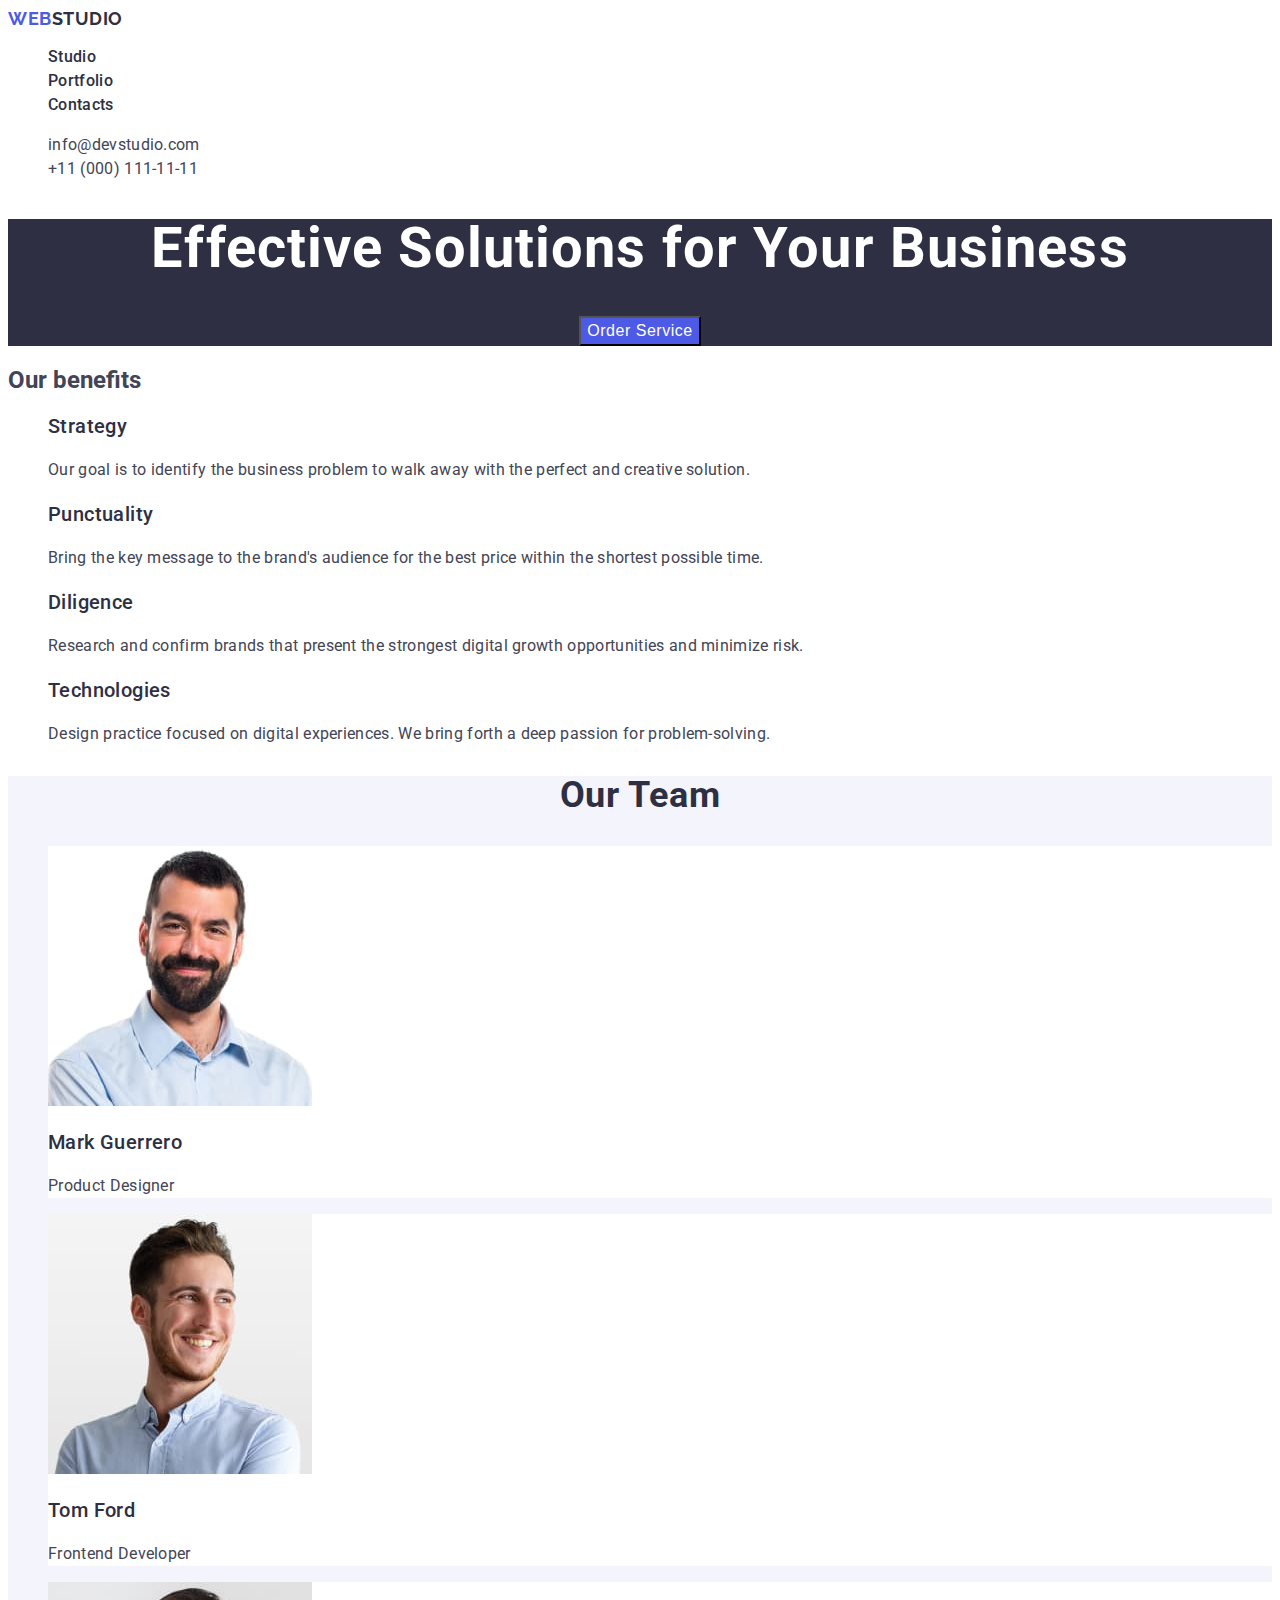
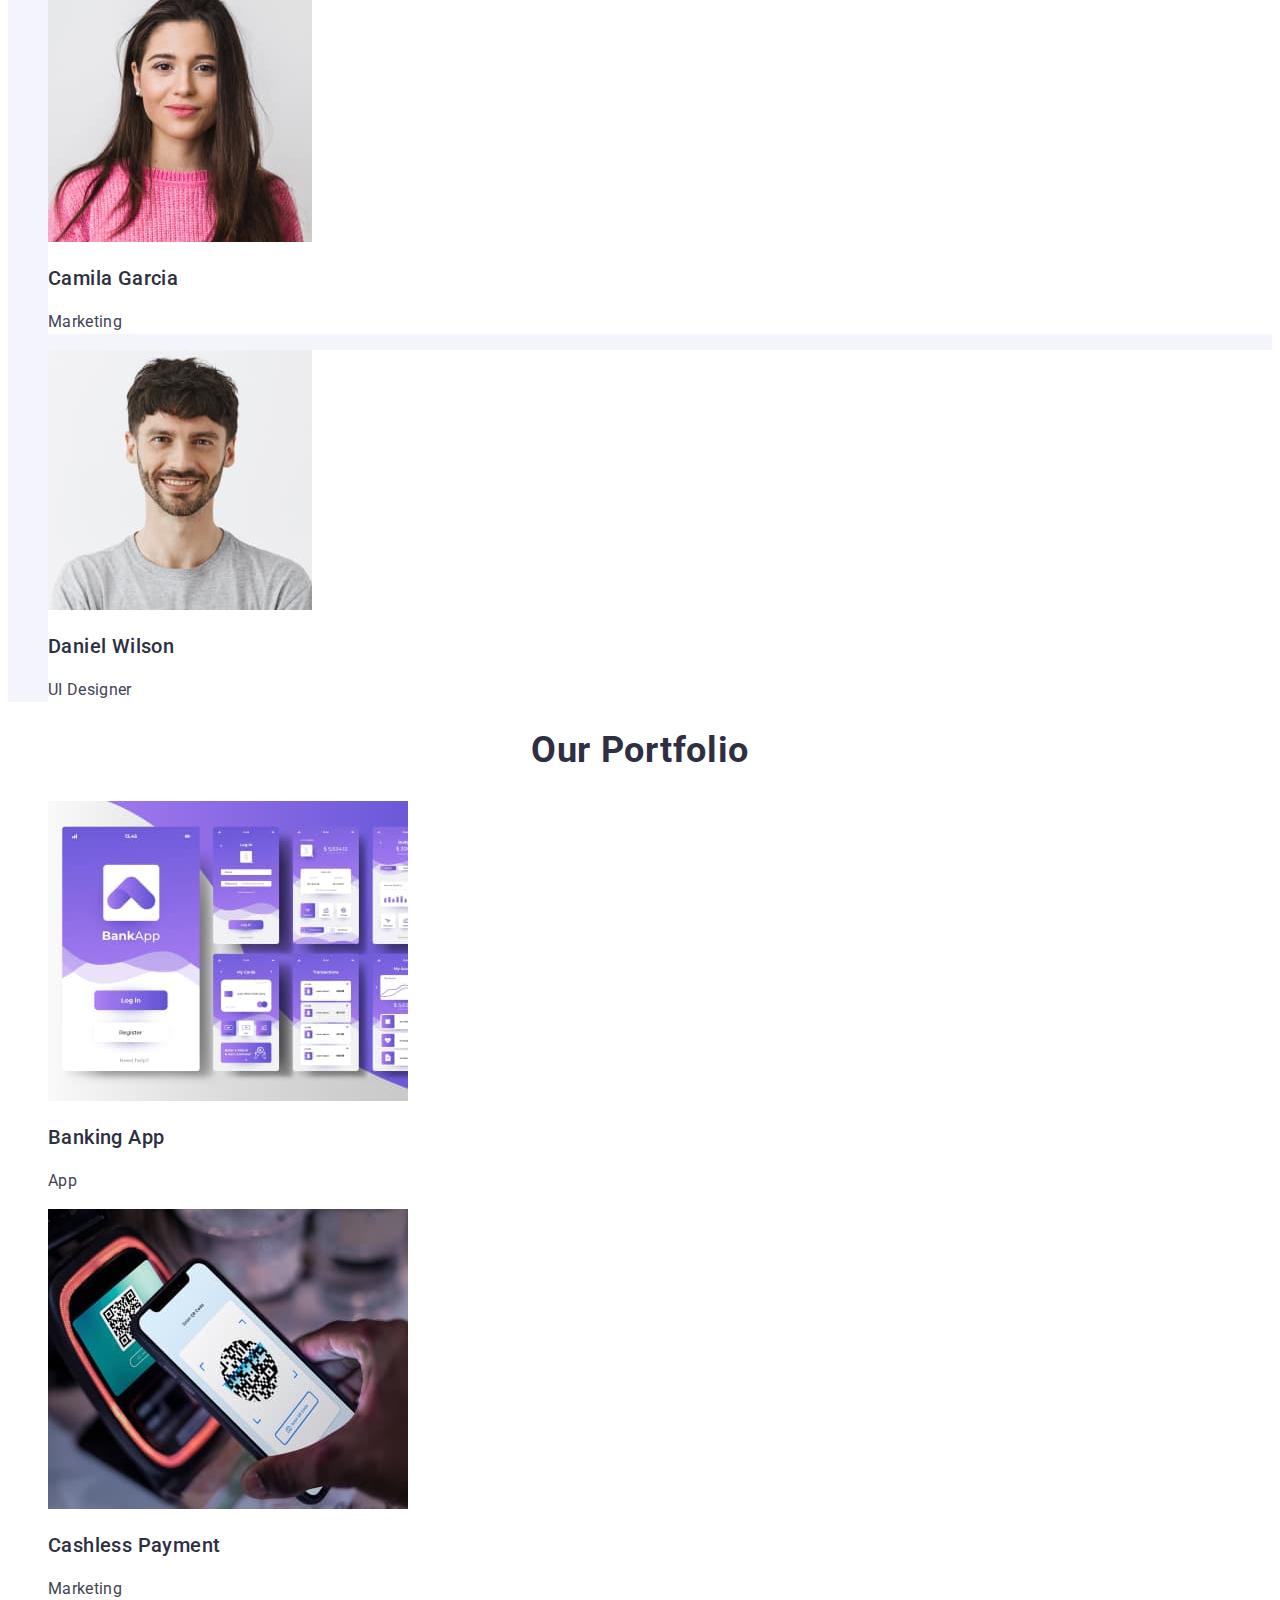
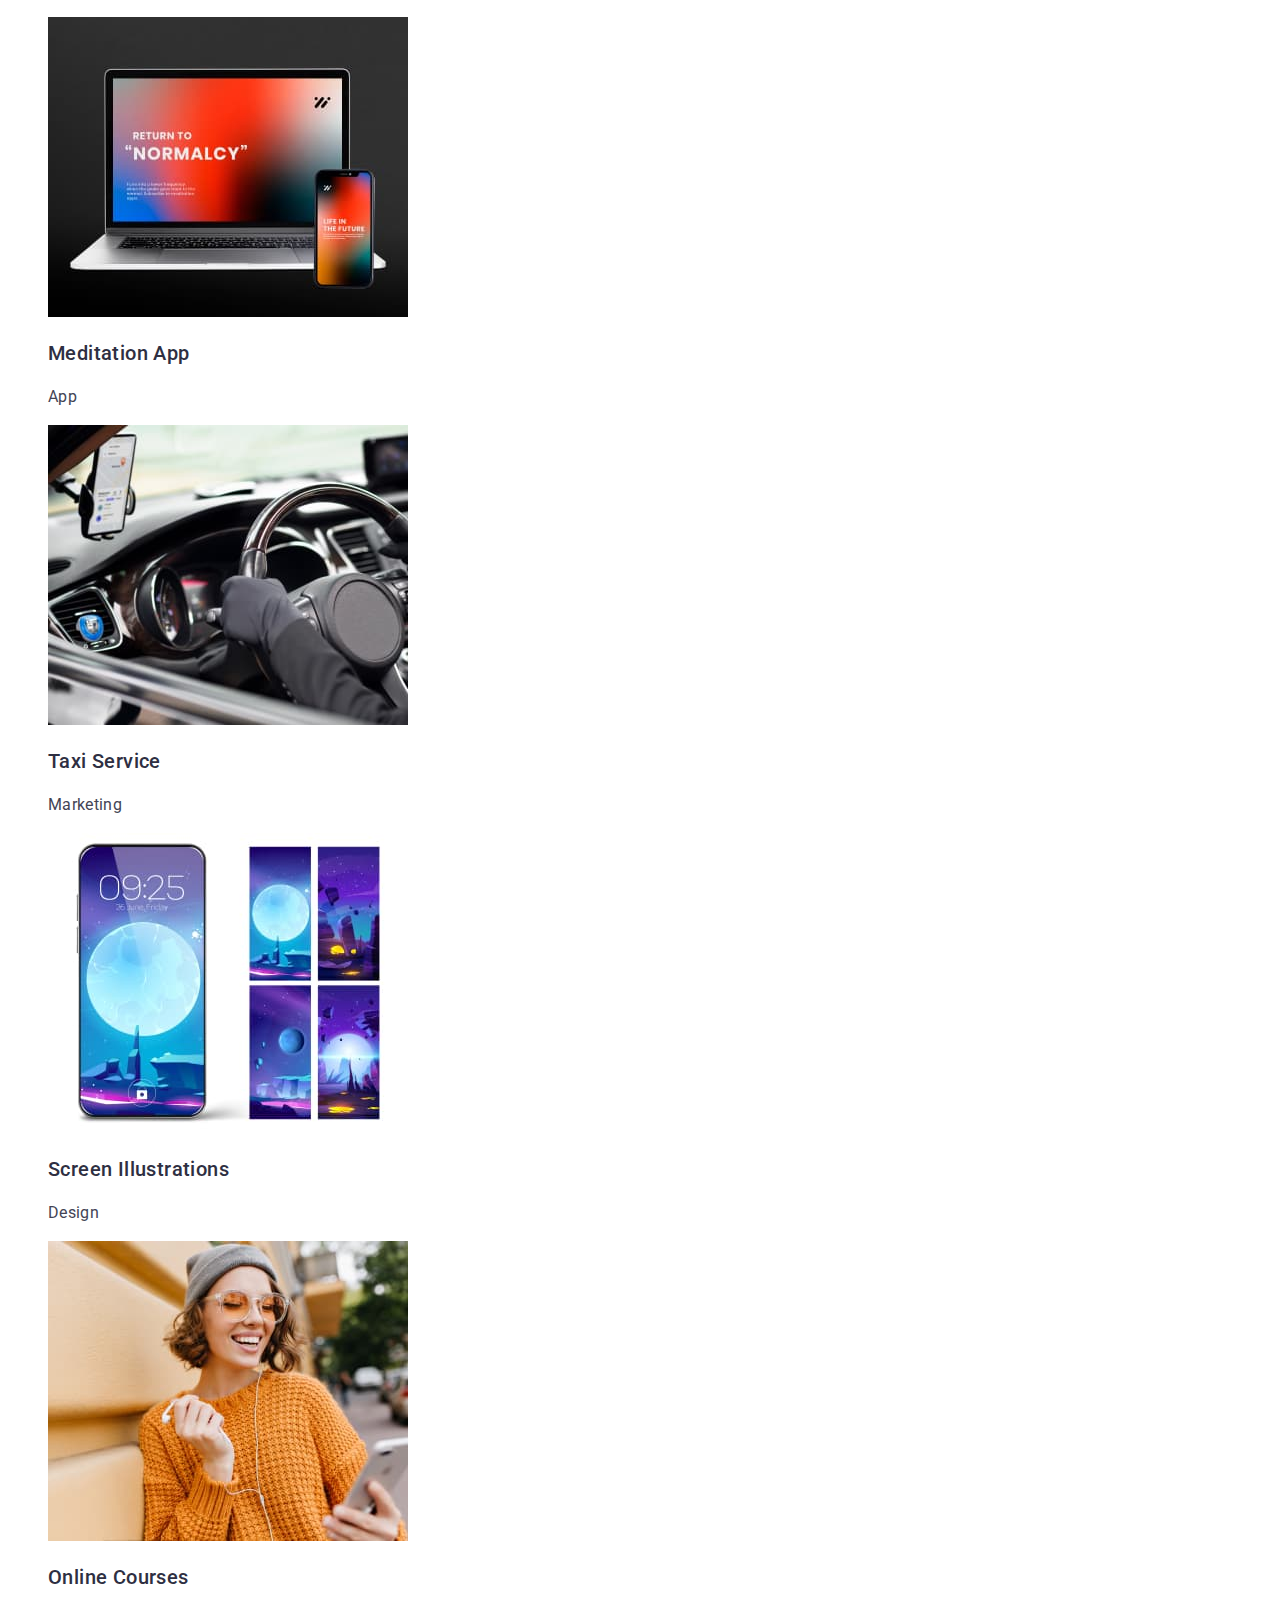
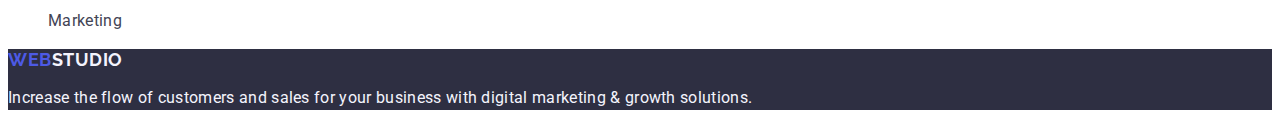
<file: index.html>
<!DOCTYPE html>
<html lang="en">
  <head>
    <meta charset="UTF-8" />
    <meta name="viewport" content="width=device-width, initial-scale=1.0" />
    <title>WebStudio</title>
    <link rel="preconnect" href="https://fonts.googleapis.com" />
    <link rel="preconnect" href="https://fonts.gstatic.com" crossorigin />
    <link
      href="https://fonts.googleapis.com/css2?family=Raleway:wght@700&family=Roboto:wght@400;500;700&display=swap"
      rel="stylesheet"
    />
    <link
      rel="stylesheet"
      href="https://cdnjs.cloudflare.com/ajax/libs/modern-normalize/2.0.0/modern-normalize.min.css"
      integrity="sha512-4xo8blKMVCiXpTaLzQSLSw3KFOVPWhm/TRtuPVc4WG6kUgjH6J03IBuG7JZPkcWMxJ5huwaBpOpnwYElP/m6wg=="
      crossorigin="anonymous"
      referrerpolicy="no-referrer"
    />
    <link rel="stylesheet" href="./css/styles.css" />
  </head>
  <body>
    <header class="header">
      <nav class="header-navigation">
        <a class="header-logo" href="./index.html"
          >Web<span class="header-logo-studio">Studio</span></a
        >
        <ul class="header-menu">
          <li class="header-menu-item">
            <a class="header-menu-link active" href="/">Studio</a>
          </li>
          <li class="header-menu-item">
            <a class="header-menu-link active" href="">Portfolio</a>
          </li>
          <li class="header-menu-item">
            <a class="header-menu-link active" href="">Contacts</a>
          </li>
        </ul>
      </nav>
      <address class="header-soc">
        <ul class="header-soc-list">
          <li class="header-soc-item">
            <a class="header-soc-link active" href="mailto:info@devstudio.com"
              >info@devstudio.com</a
            >
          </li>
          <li class="header-soc-item">
            <a class="header-soc-link active" href="tel:+110001111111"
              >+11 (000) 111-11-11</a
            >
          </li>
        </ul>
      </address>
    </header>
    <main>
      <!-- Section 1 - Head -->
      <section class="head">
        <h1 class="head-title">Effective Solutions for Your Business</h1>
        <button class="head-order-btn" type="button">
          <span class="head-btn-text">Order Service</span>
        </button>
      </section>
      <!-- Section 2 - Benefits-->
      <section class="benefits">
        <h2 class="visually-hidden">Our benefits</h2>
        <ul class="benefits-list">
          <li class="benefits-item">
            <h3 class="benefits-subtitle">Strategy</h3>
            <p class="item-text">
              Our goal is to identify the business problem to walk away with the
              perfect and creative solution.
            </p>
          </li>
          <li class="benefits-item">
            <h3 class="benefits-subtitle">Punctuality</h3>
            <p class="item-text">
              Bring the key message to the brand's audience for the best price
              within the shortest possible time.
            </p>
          </li>
          <li class="benefits-item">
            <h3 class="benefits-subtitle">Diligence</h3>
            <p class="item-text">
              Research and confirm brands that present the strongest digital
              growth opportunities and minimize risk.
            </p>
          </li>
          <li class="benefits-item">
            <h3 class="benefits-subtitle">Technologies</h3>
            <p class="item-text">
              Design practice focused on digital experiences. We bring forth a
              deep passion for problem-solving.
            </p>
          </li>
        </ul>
      </section>
      <!-- Section 3 - Our team -->
      <section class="team">
        <h2 class="team-title">Our Team</h2>
        <ul class="team-list">
          <li class="team-item">
            <img
              src="./images/Mark.jpg"
              alt="Mark Guerrero"
              width="264"
              height="260"
              class="team-item-img"
            />
            <h3 class="team-subtitle">Mark Guerrero</h3>
            <p class="item-text">Product Designer</p>
          </li>
          <li class="team-item">
            <img
              src="./images/Tom.jpg"
              alt="Tom Ford"
              width="264"
              height="260"
              class="team-item-img"
            />
            <h3 class="team-subtitle">Tom Ford</h3>
            <p class="item-text">Frontend Developer</p>
          </li>
          <li class="team-item">
            <img
              src="./images/Camila.jpg"
              alt="Camila Garcia"
              width="264"
              height="260"
              class="team-item-img"
            />
            <h3 class="team-subtitle">Camila Garcia</h3>
            <p class="item-text">Marketing</p>
          </li>
          <li class="team-item">
            <img
              src="./images/Deniel.jpg"
              alt="Daniel Wilson"
              width="264"
              height="260"
              class="team-item-img"
            />
            <h3 class="team-subtitle">Daniel Wilson</h3>
            <p class="item-text">UI Designer</p>
          </li>
        </ul>
      </section>
      <!-- Section 4 - Our portfolio -->
      <section class="portfolio">
        <h2 class="portfolio-title">Our portfolio</h2>
        <!-- Portfolio links -->
        <ul class="portfolio-list">
          <!-- Portfolio link - Banking App -->
          <li class="portfolio-item">
            <img
              src="./images/banking_app_interface_concept.jpg"
              alt="Web site 'Banking App Interface Concept'"
              width="360"
            />
            <h3 class="portfolio-subtitle">Banking App</h3>
            <p class="item-text">App</p>
          </li>
          <!-- Portfolio link - Cashless Payment -->
          <li class="portfolio-item">
            <img
              src="./images/cashless_payment.jpg"
              alt="Web site 'Cashless Payment'"
              width="360"
            />
            <h3 class="portfolio-subtitle">Cashless Payment</h3>
            <p class="item-text">Marketing</p>
          </li>
          <!-- Portfolio link - Meditation App -->
          <li class="portfolio-item">
            <img
              src="./images/meditation_app.jpg"
              alt="Web site 'Meditation App'"
              width="360"
            />
            <h3 class="portfolio-subtitle">Meditation App</h3>
            <p class="item-text">App</p>
          </li>
          <!-- Porfolio link - Taxi Service -->
          <li class="portfolio-item">
            <img
              src="./images/taxi_service.jpg"
              alt="Web site 'Taxi Service'"
              width="360"
            />
            <h3 class="portfolio-subtitle">Taxi Service</h3>
            <p class="item-text">Marketing</p>
          </li>
          <!-- Portfolio link - Screen Illustrations -->
          <li class="portfolio-item">
            <img
              src="./images/screen_illustrations.jpg"
              alt="Web site 'Screen Illustrations'"
              width="360"
            />
            <h3 class="portfolio-subtitle">Screen Illustrations</h3>
            <p class="item-text">Design</p>
          </li>
          <!-- Portfolio link - Online Courses -->
          <li class="portfolio-item">
            <img
              src="./images/online_courses.jpg"
              alt="Web site 'Online Courses'"
              width="360"
            />
            <h3 class="portfolio-subtitle">Online Courses</h3>
            <p class="item-text">Marketing</p>
          </li>
        </ul>
      </section>
    </main>
    <!-- Page footer -->
    <footer class="footer">
      <a class="footer-link-logo" href="./index.html"
        >Web<span class="footer-logo-text">Studio</span></a
      >
      <p class="footer-text">
        Increase the flow of customers and sales for your business with digital
        marketing & growth solutions.
      </p>
    </footer>
  </body>
</html>
</file>
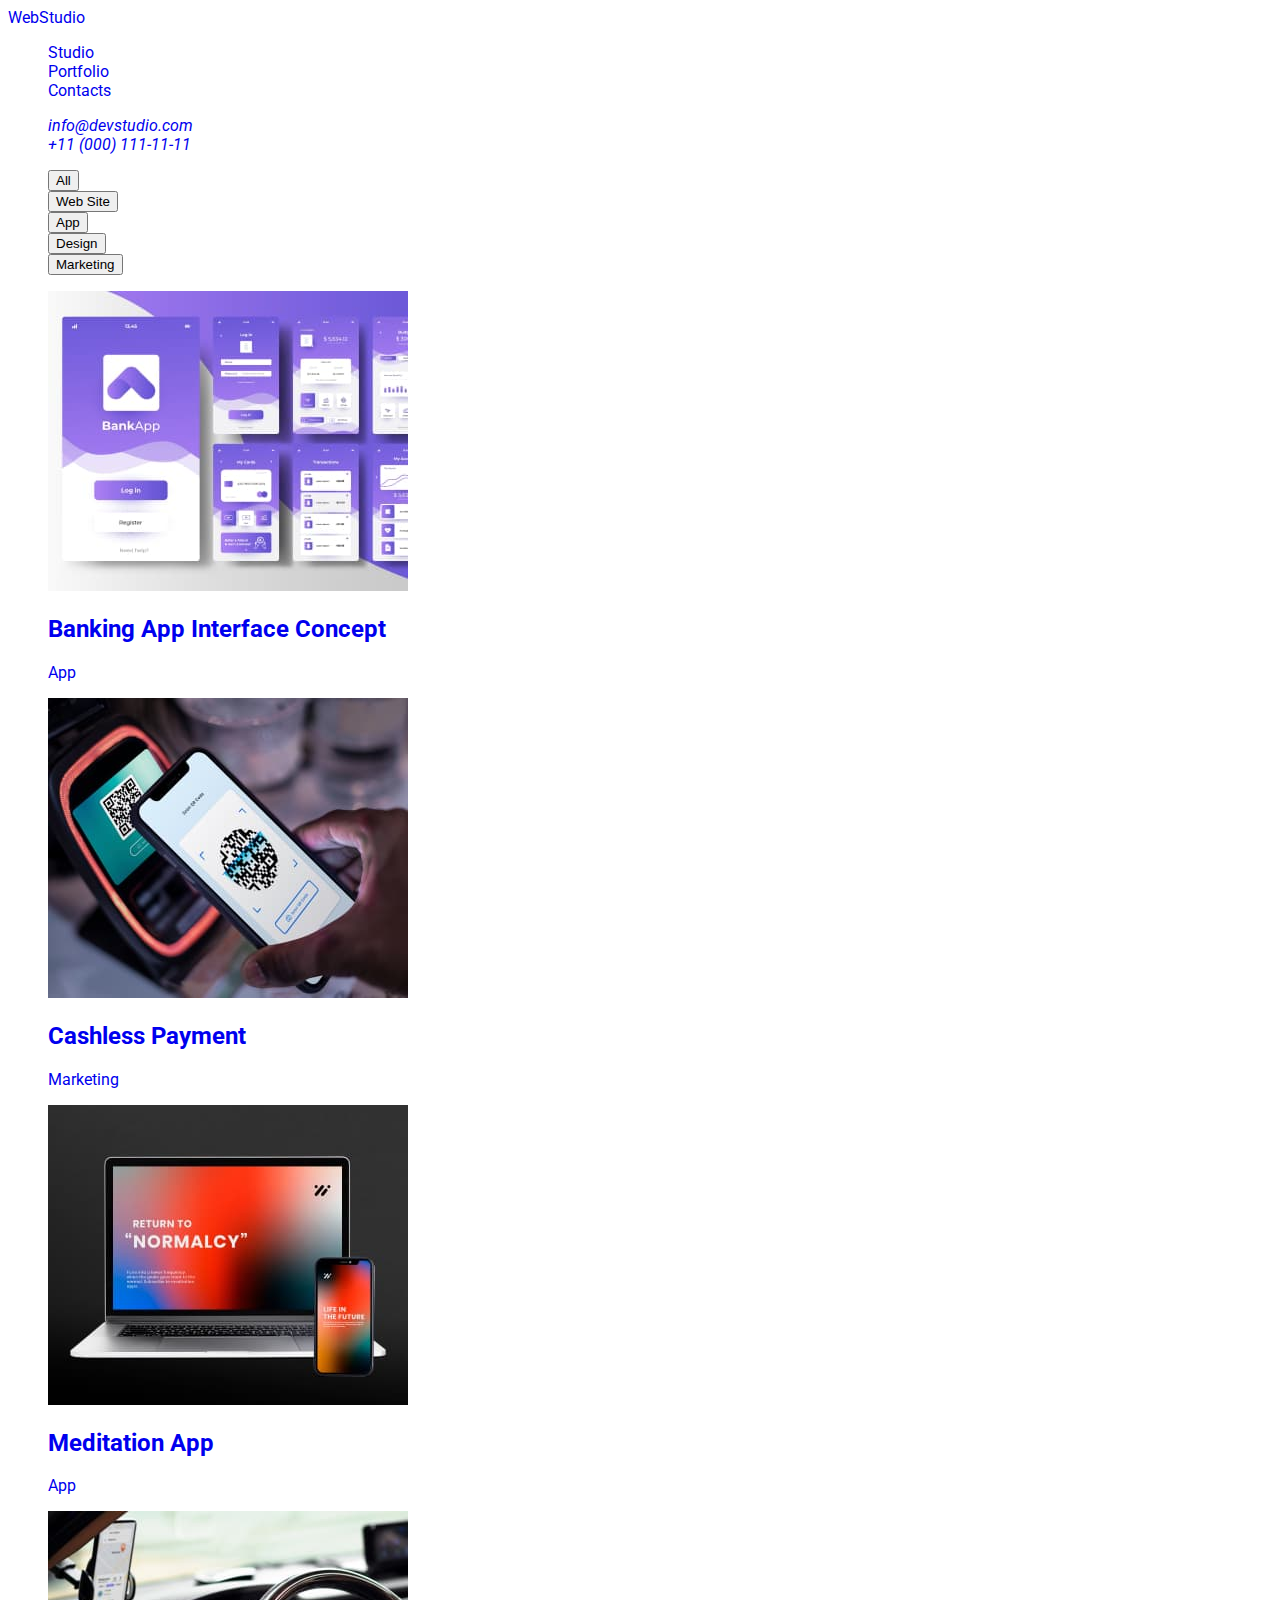
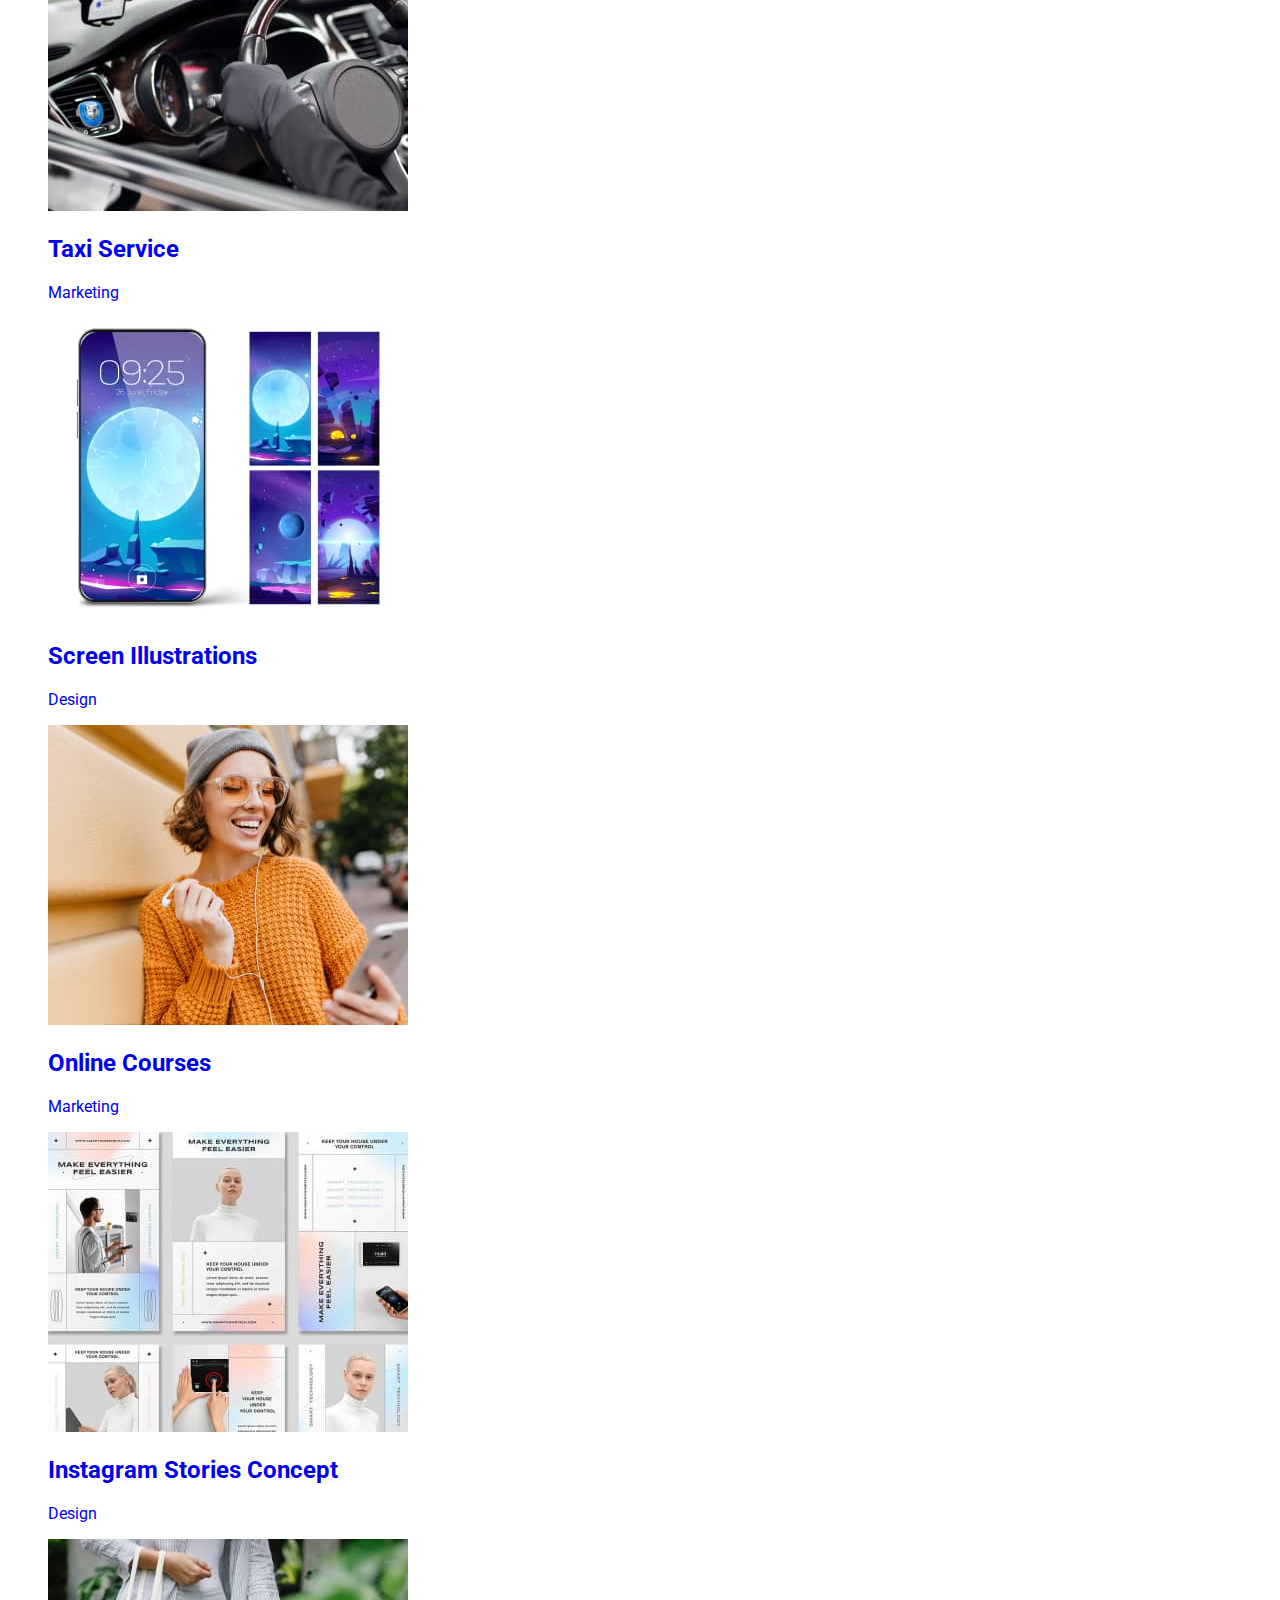
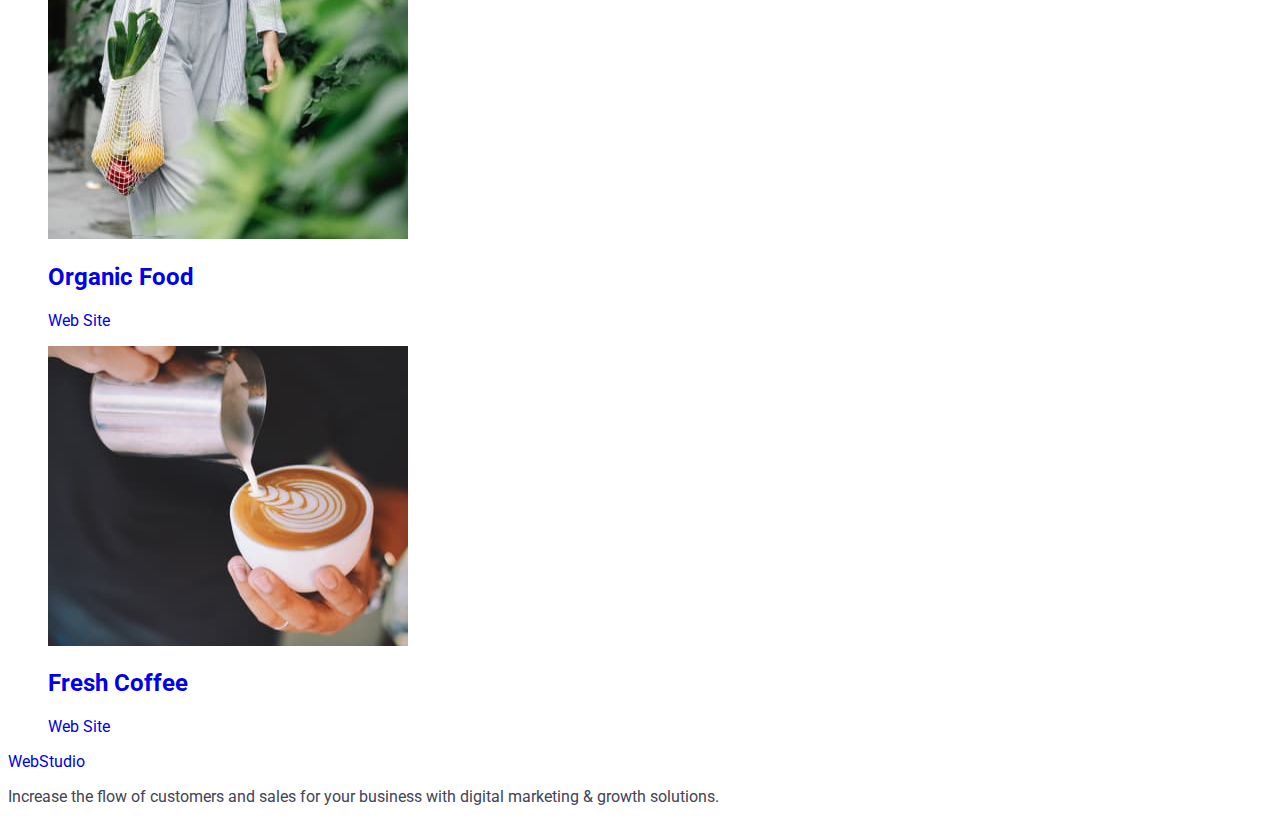
<file: portfolio.html>
<!DOCTYPE html>
<html lang="en">
  <head>
    <meta charset="UTF-8" />
    <meta name="viewport" content="width=device-width, initial-scale=1.0" />
    <title>WebStudio Portfolio</title>
    <link rel="preconnect" href="https://fonts.googleapis.com" />
    <link rel="preconnect" href="https://fonts.gstatic.com" crossorigin />
    <link
      href="https://fonts.googleapis.com/css2?family=Dancing+Script&family=Montserrat:wght@400;700&family=Raleway:wght@700&family=Roboto:wght@400;500;700&display=swap"
      rel="stylesheet"
    />
    <link rel="stylesheet" href="./css/styles.css" />
  </head>
  <body>
    <header>
      <nav>
        <a href="./index.html">WebStudio</a>
        <ul>
          <li><a href="#">Studio</a></li>
          <li><a href="./portfolio.html">Portfolio</a></li>
          <li><a href="#">Contacts</a></li>
        </ul>
      </nav>
      <address>
        <ul>
          <li>
            <a href="mailto:info@devstudio.com">info@devstudio.com</a>
          </li>
          <li>
            <a href="tel:+110001111111">+11 (000) 111-11-11</a>
          </li>
        </ul>
      </address>
    </header>
    <main>
      <!-- Section 1 - Our portfolio-->
      <section>
        <h1 hidden>Our portfolio</h1>
        <!-- Portfolio navigation -->
        <ul>
          <li><button type="button">All</button></li>
          <li><button type="button">Web Site</button></li>
          <li><button type="button">App</button></li>
          <li><button type="button">Design</button></li>
          <li><button type="button">Marketing</button></li>
        </ul>
        <!-- Portfolio links -->
        <ul>
          <!-- Portfolio link - Banking App -->
          <li>
            <a href="#">
              <img
                src="./images/portfolio/banking_app_interface_concept.jpg"
                alt="Web site 'Banking App Interface Concept'"
              />
              <h2>Banking App Interface Concept</h2>
              <p>App</p>
            </a>
          </li>
          <!-- Portfolio link - Cashless Payment -->
          <li>
            <a href="#">
              <img
                src="./images/portfolio/cashless_payment.jpg"
                alt="Web site 'Cashless Payment'"
              />
              <h2>Cashless Payment</h2>
              <p>Marketing</p>
            </a>
          </li>
          <!-- Portfolio link - Meditation App -->
          <li>
            <a href="#">
              <img
                src="./images/portfolio/meditation_app.jpg"
                alt="Web site 'Meditation App'"
              />
              <h2>Meditation App</h2>
              <p>App</p>
            </a>
          </li>
          <!-- Porfolio link - Taxi Service -->
          <li>
            <a href="#">
              <img
                src="./images/portfolio/taxi_service.jpg"
                alt="Web site 'Taxi Service'"
              />
              <h2>Taxi Service</h2>
              <p>Marketing</p>
            </a>
          </li>
          <!-- Portfolio link - Screen Illustrations -->
          <li>
            <a href="#">
              <img
                src="./images/portfolio/screen_illustrations.jpg"
                alt="Web site 'Screen Illustrations'"
              />
              <h2>Screen Illustrations</h2>
              <p>Design</p>
            </a>
          </li>
          <!-- Portfolio link - Online Courses -->
          <li>
            <a href="#">
              <img
                src="./images/portfolio/online_courses.jpg"
                alt="Web site 'Online Courses'"
              />
              <h2>Online Courses</h2>
              <p>Marketing</p>
            </a>
          </li>
          <!-- Porfolio link - Instagram Stories Concept -->
          <li>
            <a href="#">
              <img
                src="./images/portfolio/instagram_stories_concept.jpg"
                alt="Web site 'Instagram Stories Concept'"
              />
              <h2>Instagram Stories Concept</h2>
              <p>Design</p>
            </a>
          </li>
          <!-- Portfolio link - Organic Food -->
          <li>
            <a href="#">
              <img
                src="./images/portfolio/organic_food.jpg"
                alt="Web site 'Organic Food'"
              />
              <h2>Organic Food</h2>
              <p>Web Site</p>
            </a>
          </li>
          <!-- Portfolio link - Fresh Coffee -->
          <li>
            <a href="#">
              <img
                src="./images/portfolio/fresh_coffee.jpg"
                alt="Web site 'Fresh Coffee'"
              />
              <h2>Fresh Coffee</h2>
              <p>Web Site</p>
            </a>
          </li>
        </ul>
      </section>
    </main>
    <!-- Page footer -->
    <footer>
      <a href="./index.html">WebStudio</a>
      <p>
        Increase the flow of customers and sales for your business with digital
        marketing & growth solutions.
      </p>
    </footer>
  </body>
</html>
</file>
<file: css/styles.css>
body {
  font-family: 'Roboto', sans-serif;
  background-color: #fff;
  color: #434455;
}

a {
  text-decoration: none;
}

ul {
  list-style-type: none;
}

.header-soc {
  font-style: normal;
}

.header-logo {
  font-family: 'Raleway', sans-serif;
  flex-shrink: 0;
  font-size: 18px;
  font-weight: 700;
  line-height: 1.17;
  letter-spacing: 0.03em;
  text-transform: uppercase;
  color: #4d5ae5;
}

.header-logo-studio {
  color: #2e2f42;
}

.header-menu-link {
  color: var(--NAVY-BLUE, #2e2f42);
  font-size: 16px;
  font-weight: 500;
  line-height: 1.5;
  letter-spacing: 0.02em;
}

.header-soc-link {
  color: inherit;
  font-size: 16px;
  font-style: normal;
  line-height: 1.5;
  letter-spacing: 0.02em;
}

.active:hover,
.active:focus {
  color: #404bbf;
}

/* =================== Section 1 - Head ====================== */

.head {
  background-color: var(--NAVY-BLUE, #2e2f42);
  color: #ffffff;
  text-align: center;
}

.head-title {
  color: inherit;
  font-family: inherit;
  font-size: 56px;
  font-weight: 700;
  line-height: 1.07;
  letter-spacing: 0.02em;
}

.head-order-btn {
  background-color: #4d5ae5;
  color: #ffffff;
  font-weight: 500;
  line-height: 1.5;
  letter-spacing: 0.04em;
  cursor: pointer;
}

.head-order-btn:hover,
.head-order-btn:focus {
  background-color: #404bbf;
}

.head-btn-text {
  color: inherit;
  font-size: 16px;
}

/* =================== Section 2 - Benefits ====================== */

.benefits-subtitle {
  color: var(--NAVY-BLUE, #2e2f42);
  font-size: 20px;
  font-weight: 500;
  line-height: 1.2;
  letter-spacing: 0.02em;
}

/* =================== Section 3 - Our team ====================== */

.team {
  background-color: var(--CLOUD, #f4f4fd);
}
.team-title {
  color: var(--NAVY-BLUE, #2e2f42);
  text-align: center;
  font-size: 36px;
  font-weight: 700;
  line-height: 1.11;
  letter-spacing: 0.02em;
  text-transform: capitalize;
}

.team-item {
  background-color: #ffffff;
}

.team-subtitle {
  color: var(--NAVY-BLUE, #2e2f42);
  font-size: 20px;
  font-weight: 500;
  line-height: 1.2;
  letter-spacing: 0.02em;
}

/* =================== Section 4 - Portfolio ====================== */

.portfolio-title {
  color: var(--NAVY-BLUE, #2e2f42);
  text-align: center;
  font-size: 36px;
  font-weight: 700;
  line-height: 1.11;
  letter-spacing: 0.02em;
  text-transform: capitalize;
}

.portfolio-subtitle {
  color: var(--NAVY-BLUE, #2e2f42);
  font-size: 20px;
  font-weight: 500;
  line-height: 1.2;
  letter-spacing: 0.02em;
}

/* =================== Section 1-4 - Style fot item-text ====================== */
.item-text {
  color: #434455;
  font-size: 16px;
  line-height: 1.5;
  letter-spacing: 0.02em;
}

/* =================== FOOTER ====================== */

.footer {
  background-color: #2e2f42;
}

.footer-link-logo {
  color: #4d5ae5;
  font-family: 'Raleway', sans-serif;
  font-size: 18px;
  font-style: normal;
  font-weight: 700;
  line-height: 1.17;
  letter-spacing: 0.03em;
  text-transform: uppercase;
}

.footer-logo-text {
  color: #f4f4fd;
}

.footer-text {
  color: var(--CLOUD, #f4f4fd);
  font-size: 16px;
  line-height: 1.5;
  letter-spacing: 0.02em;
}
</file>
